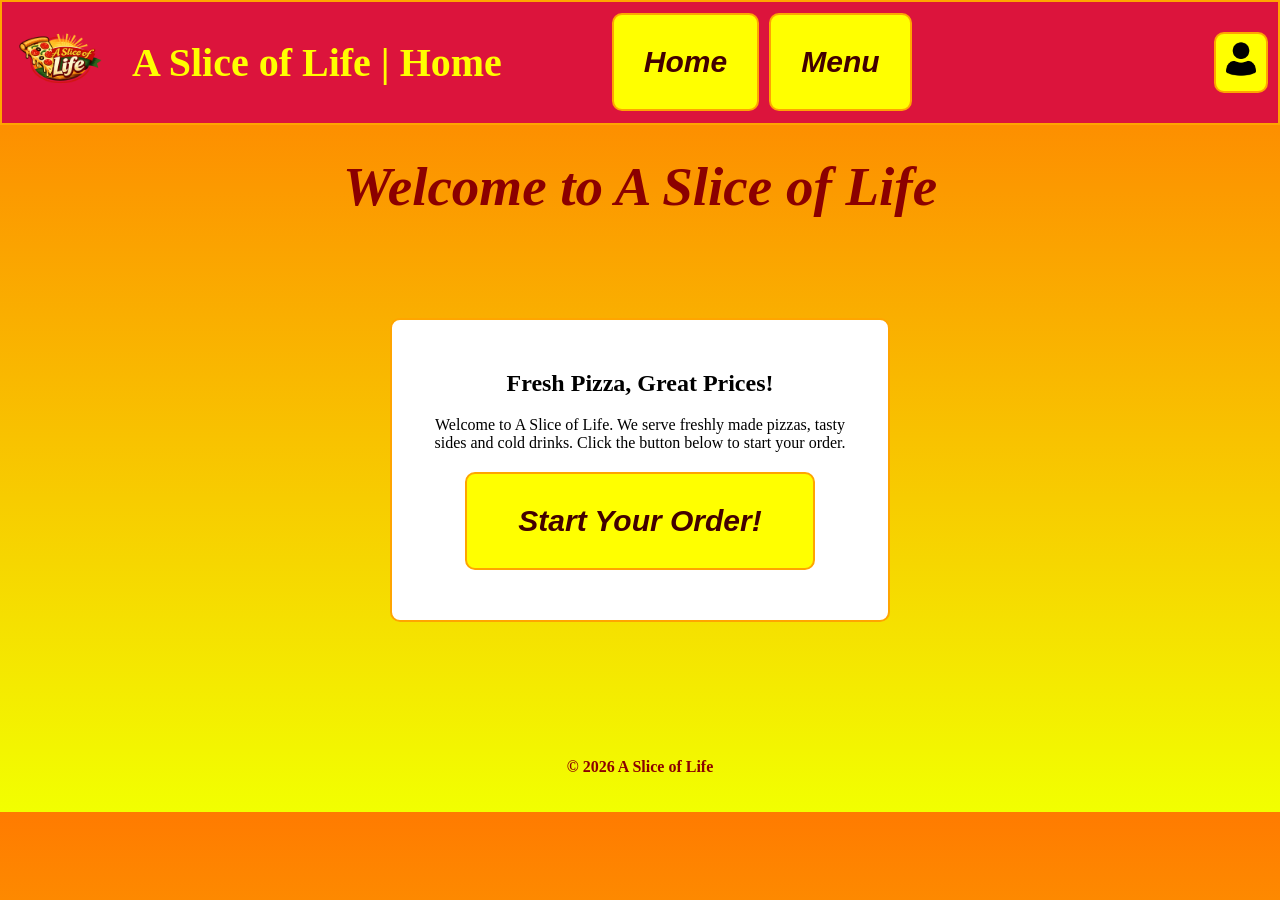
<file: index.html>
<!DOCTYPE html>
<html lang="en">
<head>
<title>A Slice of Life</title>
<link rel="stylesheet" href="style.css">
</head>
<body>

<div class="NavBar">
    <img src="logo.png" alt="Logo">
    <h1>A Slice of Life | Home</h1>

<div class="buttons">
    <button onclick="location.href='index.html'">Home</button>
    <button onclick="startOrder()">Menu</button>   
</div>
<div class="loginMenu">
     <button class="login" title="Login" onclick="showMenu()">
     <img src="login.png" alt="Login">
     </button>

     <div id="menu"></div>
</div>

</div> 

<h1 class="menuTitle">Welcome to A Slice of Life</h1>

<div class="loginBox">
    <h2>Fresh Pizza, Great Prices!</h2>

    <p>
        Welcome to A Slice of Life. We serve freshly made pizzas,
        tasty sides and cold drinks. Click the button below to start
        your order.

    </p>

    <button class="orderButton" onclick="startOrder()">
        Start Your Order!
    </button>
</div>



<footer>
    <p>&copy; 2026 A Slice of Life</p>
</footer>
<script src="script.js"></script>
</body>
</html>
</file>
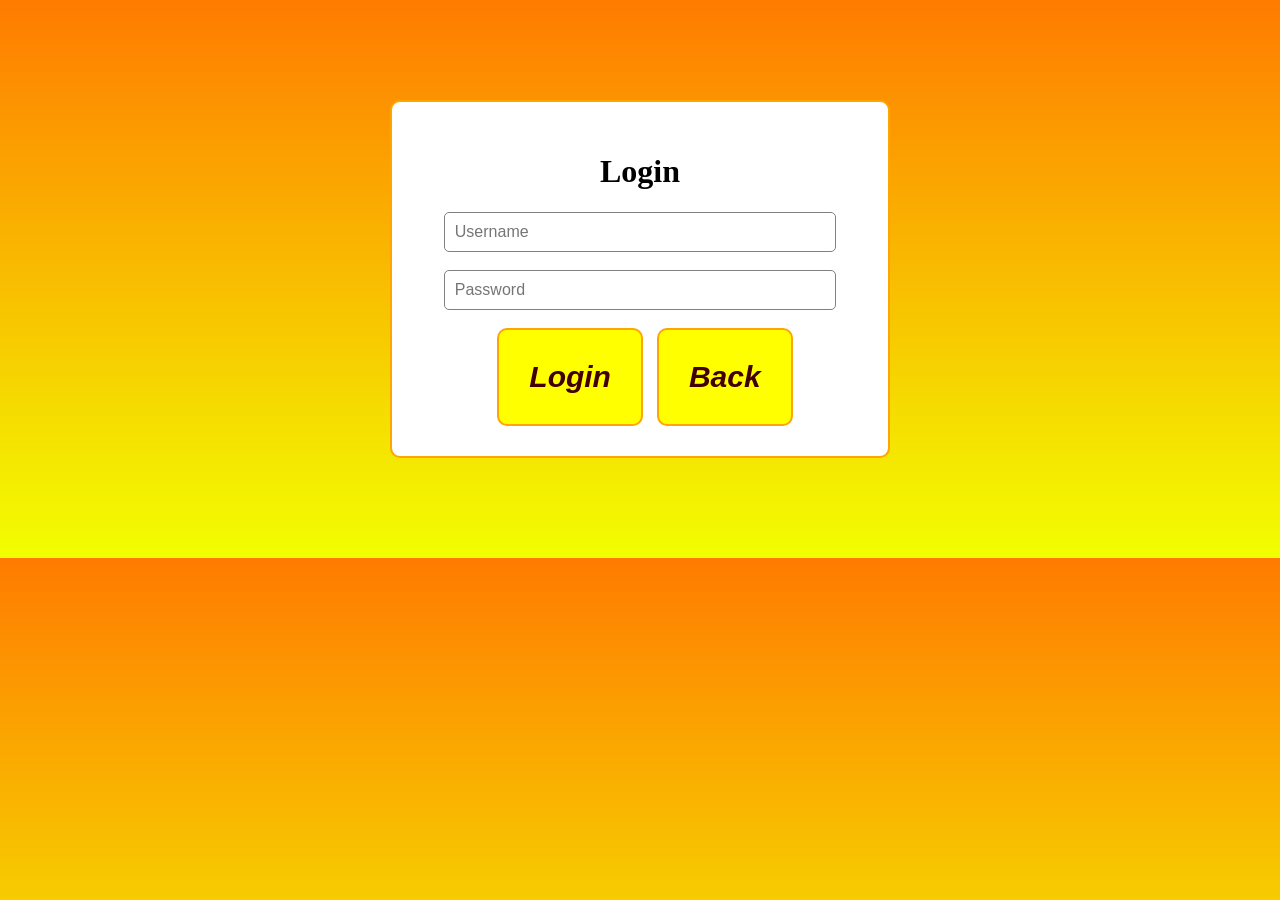
<file: Login.html>
<!DOCTYPE html>
<html>
<head>
    <title>Login</title>
    <link rel="stylesheet" href="style.css">
</head>
<body>

<div class="loginBox">

    <h1>Login</h1>

    <input type="text" id="username" placeholder="Username">
    <br><br>

    <input type="password" id="password" placeholder="Password">
    <br><br>

    <button onclick="login()">Login</button>

    <button onclick="location.href='index.html'">Back</button>
</div>
<script src="script.js"></script>
</body>
</html>
</file>
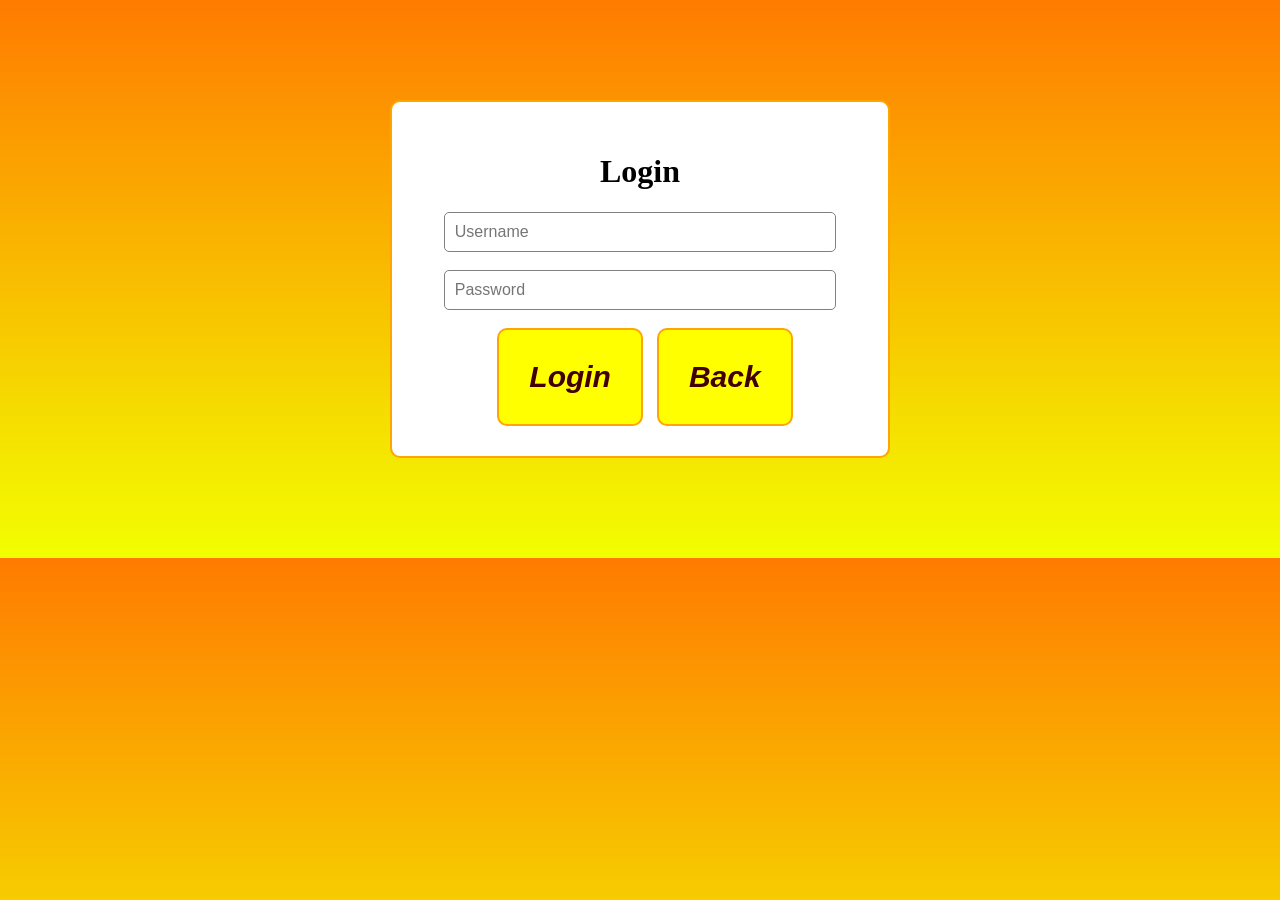
<file: Menu.html>
<!DOCTYPE html>
<html>
<head>
    <title>Menu</title>
    <link rel="stylesheet" href="style.css">
</head>
<body>
<div class="NavBar">
    <img src="logo.png" alt="Logo">
    <h1>A Slice of Life</h1>

    <div class="buttons">
      <button onclick="location.href='index.html'" title=>Home</button>
      <button onclick="startOrder()">Menu</button>
    </div>

    <div class="loginMenu">
        <button class="login" title="Login" onclick="showMenu()">
            <img src="login.png" alt="login">
        </button>

        <div id="menu"></div>
    </div>
</div>
<h1 class="menuTitle">Place Your Order</h1>
<div class="loginBox">

    <h2>Start Your Order</h2>

    <input type="text" id="customerName" placeholder="Enter Your Name">
    
    <br><br>

    <input 
    type="number" 
    id="money" 
    placeholder="Money Given"
    min="0"
    required>
    
    <br><br>

    <button onclick="finishOrder()">Finish Order</button>

    <button onclick="resetOrder()">Reset Order</button>

    <div id="receipt"></div>

</div>
    
<h1 class="menuTitle">Our Menu</h1>

<h2 class="sectionTitle">Pizzas</h2>

<div class="menuRow">

    <div class="Item">
        <h2>Margherita Pizza</h2>
        <p>$15.00</p>

        <img src="Margarita.png"  alt="Margarita">


        <input 
        type="number" 
        id="marQuantity" 
        placeholder="0" 
        min="0">
    </div>

    <div class="Item">
        <h2>Pepperoni Pizza</h2>
        <p>$18.00</p>

        <img src="Pepperoni.png" alt="Pepperoni">


        <input 
        type="number" 
        id="pepQuantity" 
        placeholder="0" 
        min="0">
    </div>

    <div class="Item">
        <h2>Hawaiian Pizza</h2>
        <p>$18.00</p>

        <img src="Hawaiian.png" alt="HawaiianPizza">


        <input 
        type="number" 
        id="HawQuantity" 
        placeholder="0" 
        min="0">
    </div>

    <div class="Item">
        <h2>Meatlovers Pizza</h2>
        <p>$20.00</p>

        <img src="Meatlovers.png" alt="Meatlovers">

        <input 
        type="number" 
        id="meatQuantity" 
        placeholder="0" 
        min="0">
    </div>

    <div class="Item">
        <h2>Vegetarian Pizza</h2>
        <p>$16.00</p>

        <img src="Vegetarian.png" alt="Vegetarian">

        <input 
        type="number" 
        id="vegQuantity" 
        placeholder="0" 
        min="0">
    </div>
</div>
<h2 class="sectionTitle">Sides</h2>

<div class="menuRow">

    <div class="Item">
        <h2>Garlic Bread</h2>
        <p>$8.00</p>

         <img src="GarlicBread.png" alt="GarlicBread">

        <input 
        type="number" 
        id="garQuantity" 
        placeholder="0" 
        min="0">
    </div>


    <div class="Item">
        <h2>Fries</h2>
        <p>$8.50</p>

         <img src="Fries.png" alt="Fries">

        <input 
        type="number" 
        id="friQuantity" 
        placeholder="0" 
        min="0">
    </div>
</div>
<h2 class="sectionTitle">Drinks</h2>

<div class="menuRow">

<div class="Item">
        <h2>Coke</h2>
        <p>$5.00</p>

         <img src="Coke.png" alt="Coke">

        <input 
        type="number" 
        id="cokeQuantity" 
        placeholder="0" 
        min="0">
    </div>

    <div class="Item">
        <h2>Sprite</h2>
        <p>$5.00</p>

         <img src="Sprite.png" alt="Sprite">

        <input 
        type="number" 
        id="sprQuantity" 
        placeholder="0" 
        min="0">
    </div>
</div>
<footer>
    <p>&copy; 2026 A Slice of Life</p>
</footer>
<script>
    if (localStorage.getItem("loggedIn") !== "true") {
        location.href = "Login.html"
    }
</script>
    <script src="script.js"></script>
</body>
</html>
</file>
<file: style.css>
body {
    margin: 0;
    background: linear-gradient(#ff7b00, #f2ff00);
}

.NavBar {
    background-color: crimson;
    border: 2px solid orange;
    display: flex;
    align-items: center;
    padding: 10px;
}

.NavBar img {
    width: 100px;
}

.NavBar h1 {
    color: yellow;
    font-size: 40px;
    margin-left: 20px;
}

button {
 background-color:yellow;
 color:rgb(66, 0, 0);
 padding: 30px 30px;
 margin-left: 10px;
 border: 1px solid orange;
 transition: 0.2s;
 font-style: italic;
 font-size: 30px;
 border-radius: 10px;
 border: 2px solid orange;
 font-weight: bold;
}

button:hover {
    transform: scale(1.05);
}

.buttons {
    margin-left: 100px;
    display: flex;
    flex: 1;
}

.login {
    padding: 5px;
    margin-left: 10px;
}

.login img {
    width: 40px;
}

.Item {
    width: 400px;
    margin: 20px auto;
    padding: 20px;
    border: 4px solid rgb(145, 60, 0);
    border-radius: 10px;
    background: linear-gradient(red, yellow);
    text-align: center;
    box-sizing: border-box;

}

.Item input {
    width: 70px;
    padding: 8px;
    text-align: center;
}

.loginMenu {
    position: relative;
}

#menu {
    position: absolute;
    right: 0;
    top: 50px;
}

#menu button {
  background-color: white;
  color: black;
  padding: 10px 20px;
  font-size: 18px;
  font-style: normal;
  font-weight: normal;
  border: 1px solid gray;
  border-radius: 5px;
}

.orderButton {
    display: block;
    margin: 20px auto;
    width: 100%;
    max-width: 350px;
}

.loginBox {
    width: 500px;
    margin: 100px auto;
    text-align: center;
    border: 2px solid orange;
    border-radius: 10px;
    padding: 30px;
    background-color: white;
    box-sizing: border-box;
}

.Item img {
    width: 250px;
    height: 180px;
    object-fit: cover;
    border-radius: 10px;
    margin: 15px auto;
    display: block;
}

h1 {
    text-align: center;
}

.menuTitle {
    text-align: center;
    color: darkred;
    font-size: 55px;
    margin-top: 30px;
    margin-bottom: 10px;
    font-style: italic;
}

.Item button {
    padding: 10px 20px;
    font-size: 10px;
    margin-top: 10px;
}

.sectionTitle {
    text-align: center;
    font-size: 35px;
    color: darkred;
    margin-top: 40px;
}

.menuRow {
    display: flex;
    justify-content: center;
    flex-wrap: wrap;
}

#receipt {
    width: 100%;
    max-width: 350px;
    margin: 30px auto;
    padding: 20px;
    background-color: white;
    border: 3px solid brown;
    border-radius: 10px;
    text-align: left;
    font-size: 20px;
}

.loginBox input {
    width: 90%;
    padding: 10px;
    font-size: 16px;
    border-radius: 5px;
    border: 1px solid gray;
    box-sizing: border-box;
}

footer {
    text-align: center;
    padding: 20px;
    margin-top: 40px;
    color: darkred;
    font-weight: bold;
}

#receipt h2 {
    text-align: center;
    margin-top: 0;
}

.Item:hover {
    transform: scale(1.02);
    transition: 0.2s;
}
</file>
